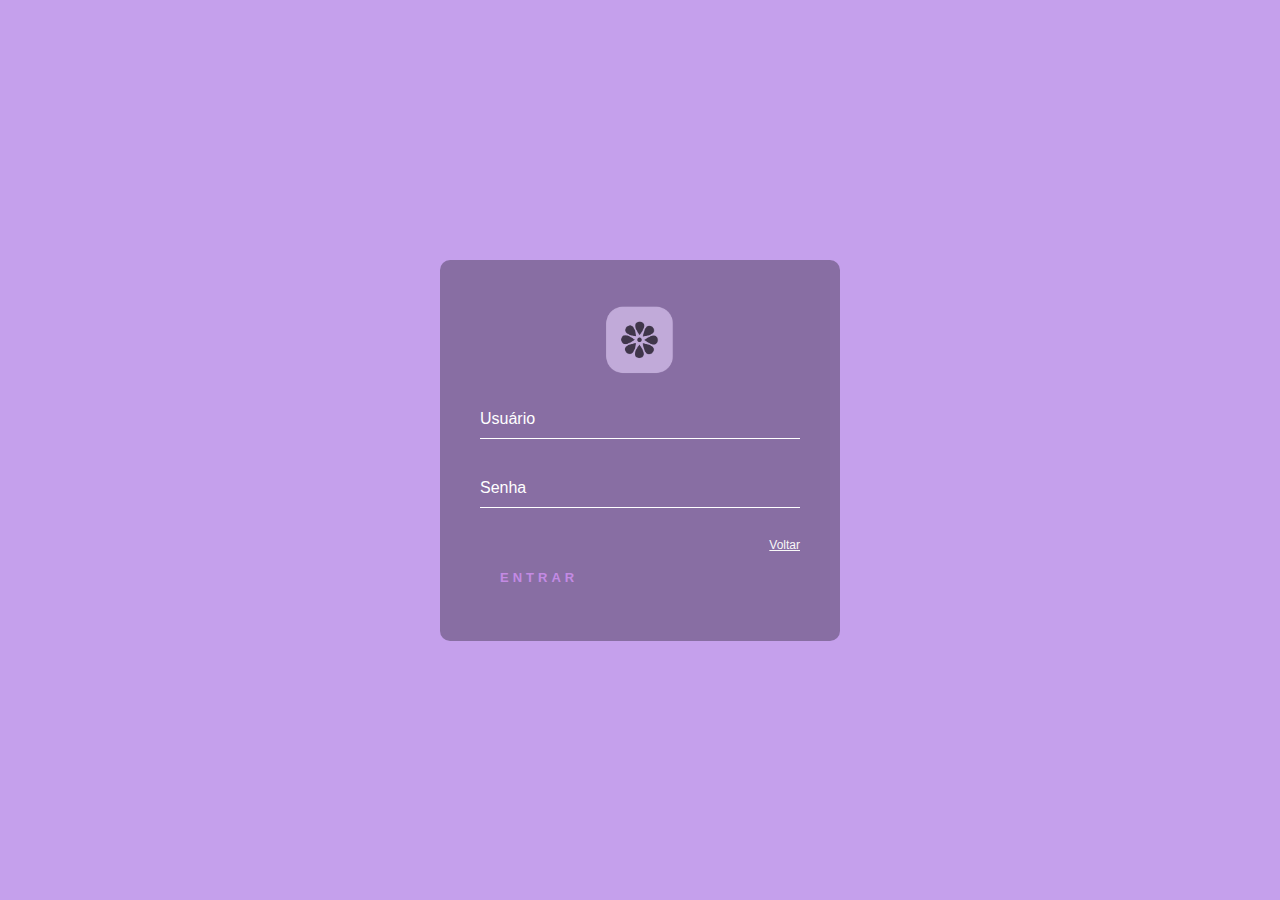
<file: pages/login.html>
<!DOCTYPE html>
<html lang="pt-BR">
<head>
    <meta charset="UTF-8">
    <meta http-equiv="X-UA-Compatible" content="IE=edge">
    <meta name="viewport" content="width=device-width, initial-scale=1.0">
    <link rel="stylesheet" href="../assets/css/login.css">
    <title>LindaCompor | Entrar</title>
</head>
<body>
    <form class="login">
        <div class="logo">
            <img src="../assets/img/logo.png" alt="">
        </div>

        <div class="box-user">
            <input type="text" name="" required>
            <label>Usuário</label>
        </div>
        <div class="box-user">
            <input type="password" name="" required>
            <label>Senha</label>
        </div>
        <div>
            <a href="../index.html" class="forget"> Voltar</a>
        </div>
        <a href="#" class="btn">
            <span></span>
            <span></span>
            <span></span>
            <span></span>
            Entrar
        </a>
    </form>
</body>
</html>
</file>
<file: assets/css/login.css>
*{
    margin: 0;
    padding: 0;
    box-sizing: border-box;
    font-family: sans-serif;
}


img {
    height: 80px;
    width: auto;
    margin-bottom: 20px;
    opacity: 0.6;
}

.logo {
    
    display: flex;
    flex-direction: column;
    align-items: center;
}


body{
    display: flex;
    align-items: center;
    justify-content: center;
    min-height: 100vh;
    background: #c5a0ec;
}
.login{
    background: rgba(0, 0, 0, 0.308);
    border-radius: 10px;
    width: 400px;
    padding: 40px;
    align-items: center;
    flex-direction: column;
}

.login .box-user{
    position: relative;
}
.login .box-user input{
    width: 100%;
    padding: 10px 0;
    outline: none;
    border: 0;
    background: transparent;
    border-bottom: 1px solid #fff;
    color: #fff;
    font-size: 16px;
    margin-bottom: 30px;
}
.login .box-user label{
    position: absolute;
    top: 0;
    left: 0;
    padding: 10px 0;
    color: #fff;
    font-size: 16px;
    pointer-events: none;
    transition: 1s;
}
.login .box-user input:focus~label,
.login .box-user input:valid~label
{
    top: -20px;
    left: 0;
    color: #f8f8f8;
    font-size: 12px;
}
.forget{
    font-size: 12px;
    color: #f8f8f8;
    float: right;
}
.btn{
    position: relative;
    display: inline-block;
    padding: 12px 20px;
    color: #c38ae3;
    text-decoration: none;
    font-size: 13px;
    text-transform: uppercase;
    letter-spacing: 4px;
    font-weight: 700;
    margin-top: 20px;
    transition: 0.5s;
    overflow: hidden;
}
.btn:hover{
    background: #8403f4;
    border-radius: 5px;
    color: #172031;
}
.btn span{
    position: absolute;
    display: block;
}
.btn span:nth-child(1){
    top: 0;
    left: -100%;
    width: 100%;
    height: 4px;
    background: linear-gradient(90deg, transparent, #c38ae3);
    animation: btn1 1.8s linear infinite;
}
@keyframes btn1{
    0%{
        left: -100%;
    }
    50%,
    100%{
        left: 100%;
    }
}
.btn span:nth-child(2){
    top: -100%;
    right: 0;
    width: 4px;
    height: 100%;
    background: linear-gradient(180deg, transparent, #c38ae3);
    animation: btn2 2s linear infinite;
    animation-delay: 1.8s;
}
@keyframes btn2{
    0%{
        top: -100%;
    }
    50%,
    100%{
        top: 100%;
    }
}
.btn span:nth-child(3){
    bottom: 0;
    right: -100%;
    width: 100%;
    height: 4px;
    background: linear-gradient(270deg, transparent, #c38ae3);
    animation: btn3 2s linear infinite;
    animation-delay: 0.6s;
}
@keyframes btn3{
    0%{
        right: -100%;
    }
    50%,
    100%{
        right: 100%;
    }
}
.btn span:nth-child(4){
    bottom: -100%;
    left: 0;
    width: 4px;
    height: 100%;
    background: linear-gradient(26deg, transparent, #c38ae3);
    animation: btn4 2s linear infinite;
    animation-delay: 0.8s;
}
@keyframes btn4{
    0%{
        bottom: -100%;
    }
    50%,
    100%{
        bottom: 100%;
    }
}
@media (max-width: 405px){
    .login{
        width: 90%;
    }
}
</file>
